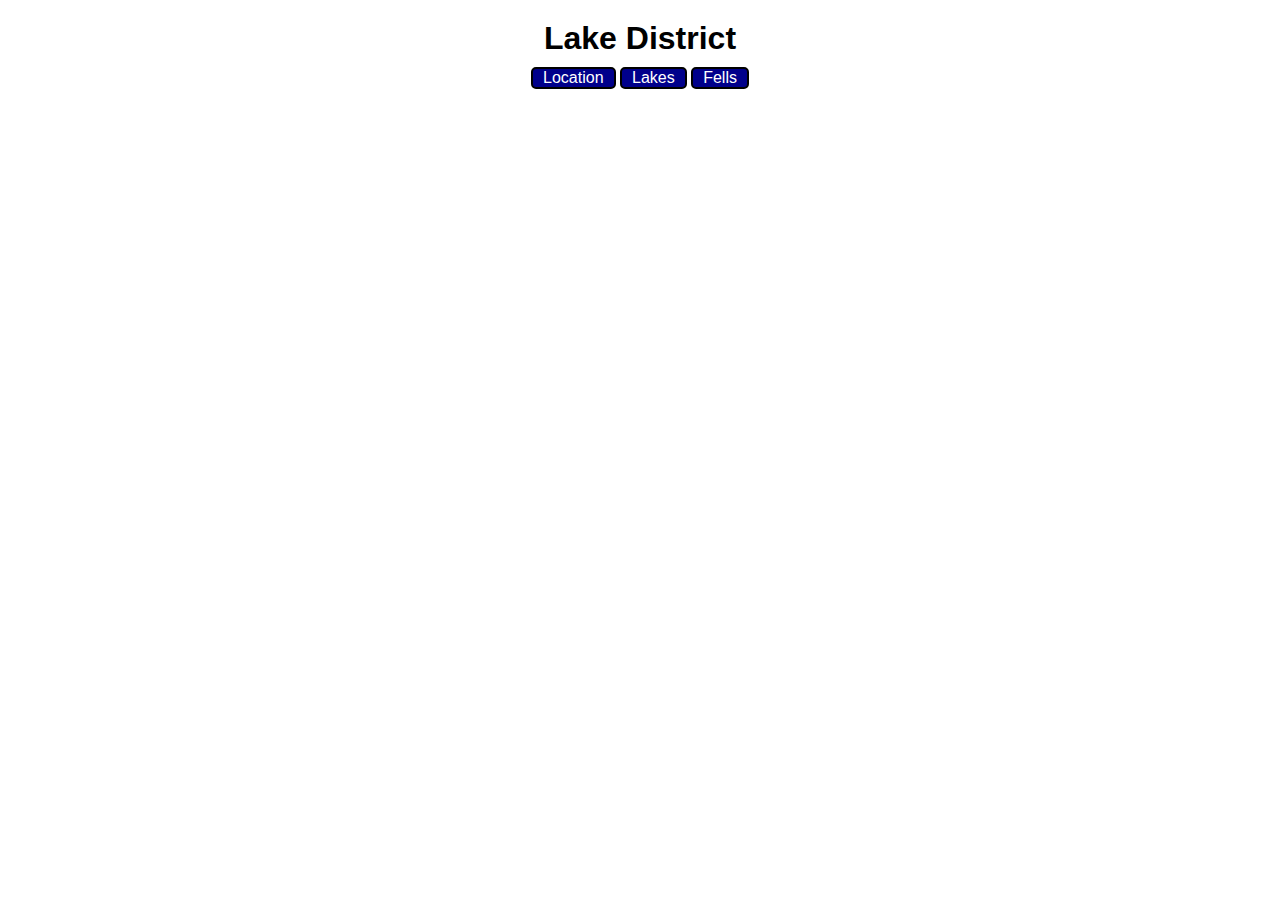
<file: index.html>
<!DOCTYPE html>
<html lang="en">
  <head>
    <meta charset="utf-8">
    <meta name="viewport" content="width=device-width"/>
    <link rel="stylesheet" href="style.css">
    <title>Lake District</title>
  </head>
  <body>
    <header>
      <h1>Lake District</h1>
    </header>
    <nav>
        <a href="location.html" class="box">Location</a>
        <a href="lakes.html" class="box">Lakes</a>
        <a href="fells.html" class="box">Fells</a>
    </nav>
    <script src="javascript/navbut.js"></script>
  </body>
</html>
</file>
<file: style.css>
body {
  background-image: url("https://c1.staticflickr.com/7/6098/6253180419_11b25994e3_b.jpg");/*portrait*/
  background-size: cover;
  background-repeat: no-repeat; /*image only shown once*/
  background-attachment: fixed; /*background is static when scrolled*/
  font-family: sans-serif;
}

header {
  text-align: center;
}

h2, h1 {
  margin-bottom: 10px;
  margin-top: 20px;
}

nav {
  text-align: center;
  width: 100%;
}

.box {
  background-color: darkblue;
  border: 2px solid black;
  border-radius: 5px;
  color: white;
  padding-left: 10px;
  padding-right: 10px;
  text-decoration: none;
  display: block;
  width: 25%;
}

article {
  background-color: white; /*fallback for background colour for browsers which don't support rgba*/
  background-color: rgba(192,192,192,0.4); /*opaque background*/
  border: 2px solid darkblue;
  border-radius: 10px;
  margin: 15px;
  padding: 10px;
  max-width: 100%;
}

#locationmap {
  height: 640px;
}

#locmap {
  border: 1px solid darkblue;
  border-radius: 5px;
  height: 320px;
  padding: inherit;
  visibility: hidden;
  margin-top: 5px;
}

img {
  display: block;
  margin: auto;
  max-width: 100%;
  height: auto;
}

.selec {
  padding: inherit;
}

#wikiimg {
  border: 1px solid darkblue;
  border-radius: 5px;
  margin-top: 10px;
  margin-bottom: 10px;
  visibility: hidden; /*doesn't display initialy, only after lake/fell is chosen*/
}

#wikitxt {
  padding: inherit;
  border: 1px solid darkblue;
  border-radius: 5px;
  margin: auto 10px;
  background-color: white;
}

#navbut {
  background-color: darkblue;
  position: fixed;
  top: 0;
  left: 0;
  width: 100%;
  margin: 0;
  border: none;
  text-decoration: none;
  font: inherit;
  color: white;
}

#navlink {
  display: none;/*doesn't appear until clicked*/
  position: absolute; /*appears overlaying the the webpage*/
  z-index: 2;
  width: 100%;
  background-color: white;
  opacity: 0.5;
}

#but {
  background-color: darkblue;
  border: 2px solid black;
  border-radius: 5px;
  color: white;
  padding-left: 10px;
  padding-right: 10px;
  text-decoration: none;
}

.active { /*can't click on the link to the current page*/
  pointer-events: none;
  cursor: default;
  background-color: white;
  color: darkblue;

}

/*following code for desktop*/
@media screen and (min-width : 1200px) {
  body {
    background-image: url("https://farm6.staticflickr.com/5584/15092826117_89d1bd825b_k.jpg");/*landscape*/
  }

  .box:hover {/*can't hover on a touchscreen*/
    background-color: white;
    color: darkblue;
    opacity: 0.8;
  }

  article {
    display: grid; /*set out template for webpage*/
    grid-template-areas: "selec selec"
    "wikitxt wikiimg"
    "locmap locmap";
    grid-template-columns: 60% 40%;
    justify-content: center;
  }

  #locmap {
    grid-area: locmap;
  }

  .selec {
    grid-area: selec;
  }

  #wikitxt {
    grid-area: wikitxt;
  }

  #wikiimg {
    grid-area: wikiimg;
  }

  #navbut {
    display: none /*don't need dropdown on desktop*/
  }

  #navlink {
    display: block;
    position: static;
    opacity: 0.6;
    background: none;
    width: auto;
  }

  .box {
    display: inline-block; /*appear in a row on desktop*/
    width: auto;
  }
}
</file>
